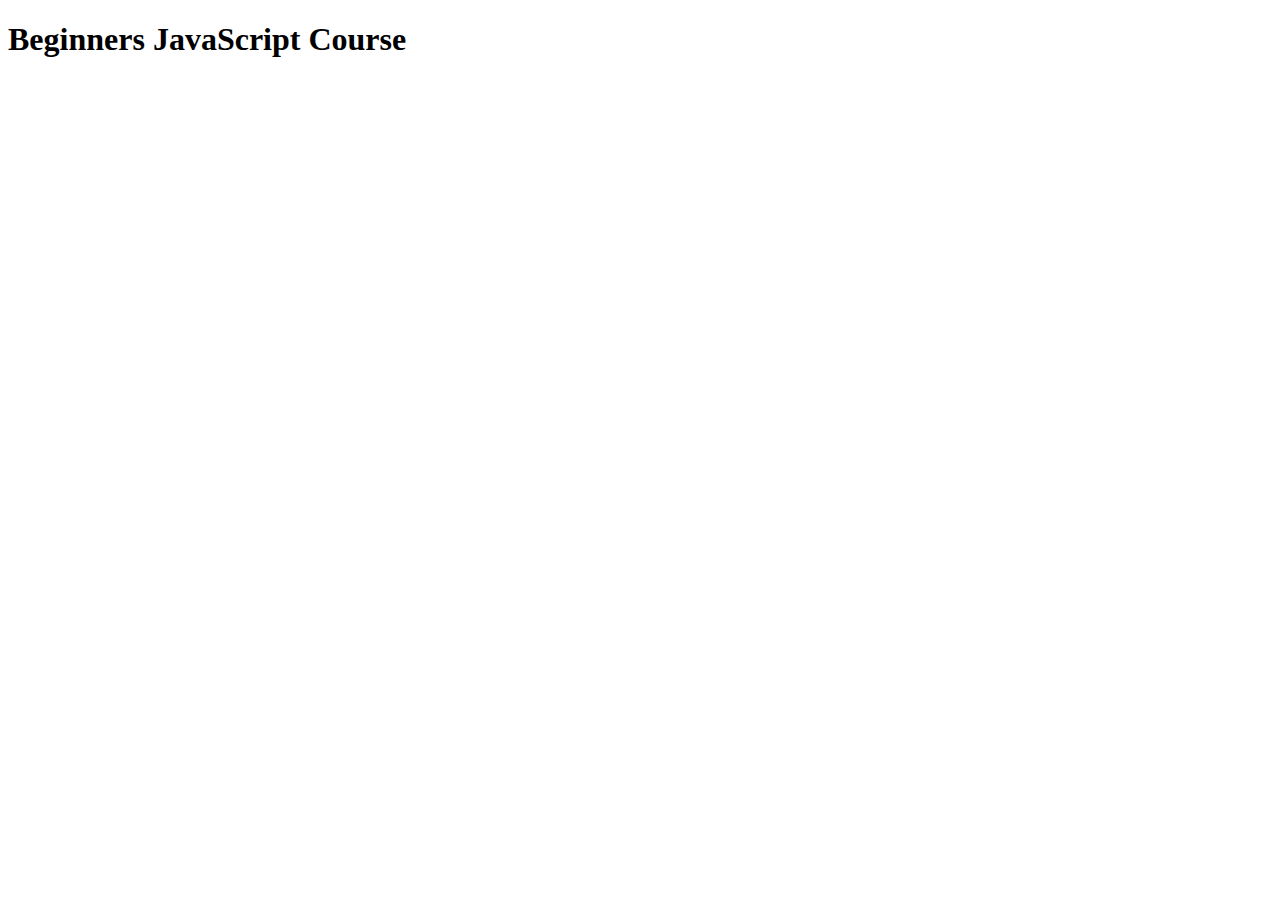
<file: index.html>
<!DOCTYPE html>
<html lang="en">
<head>
  <meta charset="UTF-8">
  <title>Beginning JavaScript Course</title>
  <meta name="viewport" content="width=device-width, initial-scale=1">
  <script src="src/app.js"></script>
</head>
<body>
  <h1>Beginners JavaScript Course</h1>
</body>
</html>
</file>
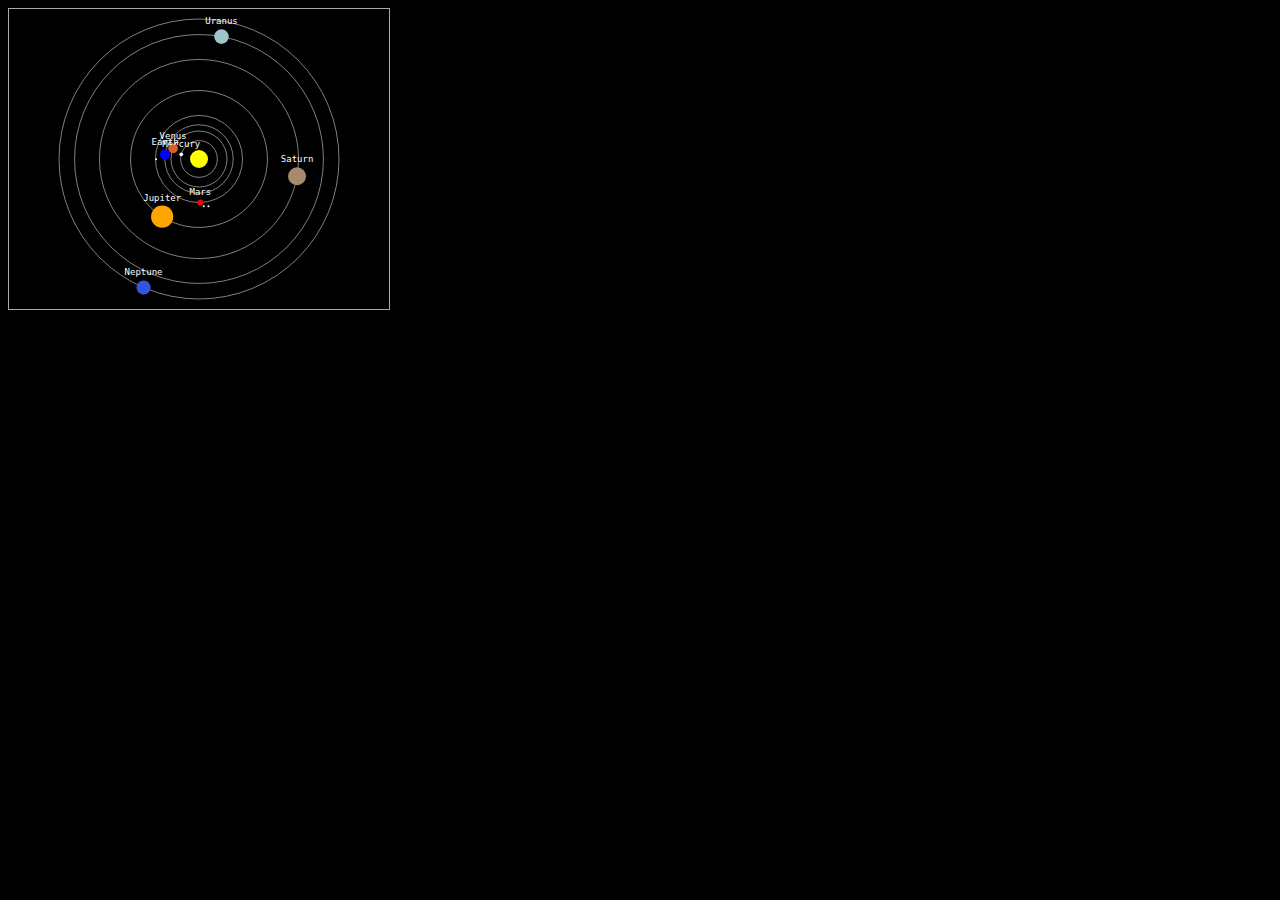
<file: m9-final-app/index.html>
<!DOCTYPE html>
<html>
  <head>
    <meta charset="utf-8" />
    <link rel="stylesheet" href="style/main.css" />
    <title>Simple Solar System</title>
  </head>

  <body>
    <canvas
      id="solar-canvas"
      width="380"
      height="300"
      style="border: 1px solid #AAAAAA"
    ></canvas>
    <script type="module" src="src/main.js"></script>
    <!--    <script type="module" src="src/planets.js"></script>-->
  </body>
</html>
</file>
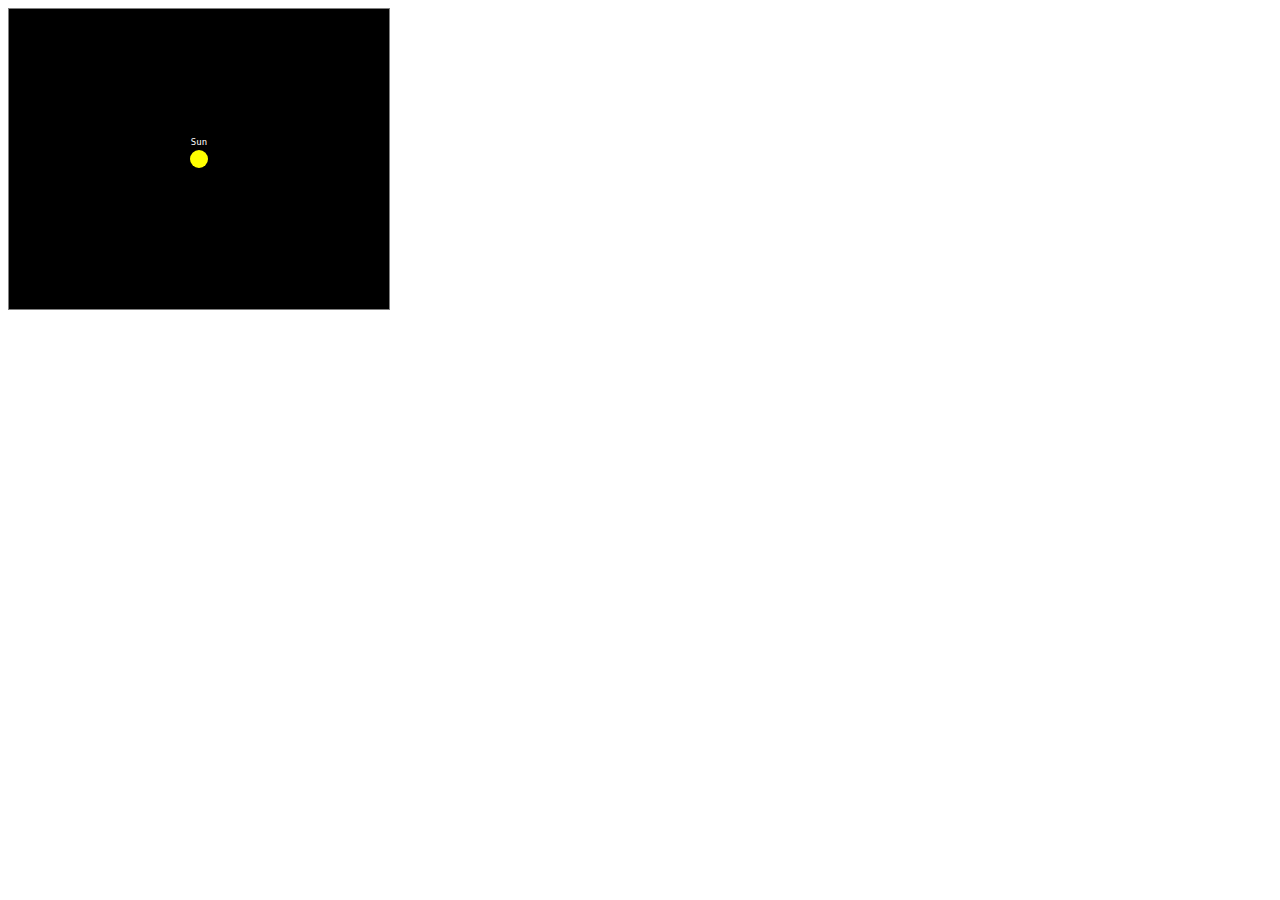
<file: m3/clip-999-m3-final/index.html>
<!DOCTYPE html>
<html>
  <head>
    <meta charset="utf-8" />
    <title>Simple Solar System</title>
  </head>

  <body>
    <canvas
      id="solar-canvas"
      width="380"
      height="300"
      style="border: 1px solid; color: gray"
    ></canvas>
    <script type="text/javascript" src="src/main.js"></script>
  </body>
</html>
</file>
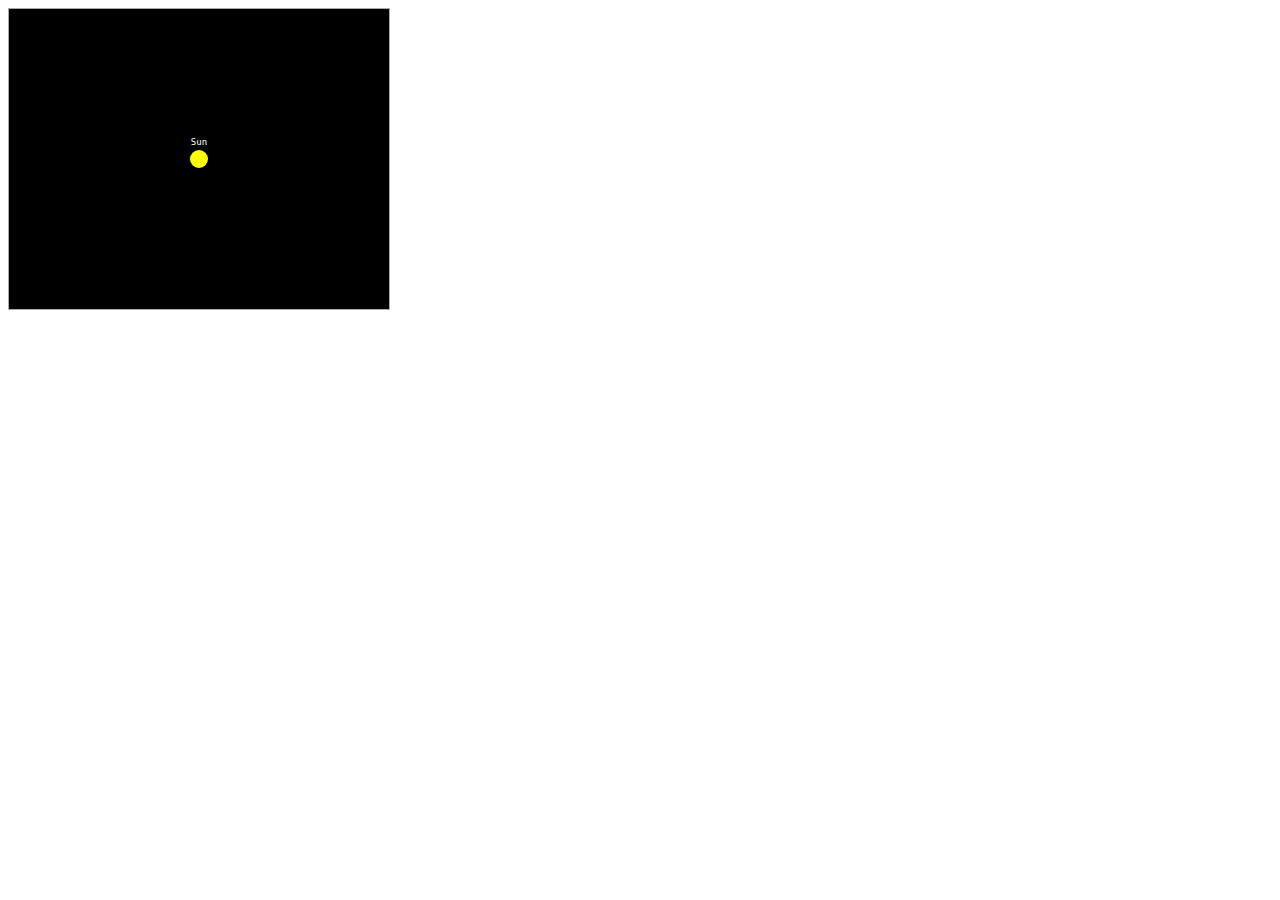
<file: m3/clip-999-m3/index.html>
<!DOCTYPE html>
<html>
  <head>
    <meta charset="utf-8" />
    <title>Simple Solar System</title>
  </head>

  <body>
    <canvas
      id="solar-canvas"
      width="380"
      height="300"
      style="border: 1px solid #aaaaaa"
    ></canvas>
    <script type="module" src="src/planetData.js"></script>
    <script type="module" src="src/main.js"></script>
  </body>
</html>
</file>
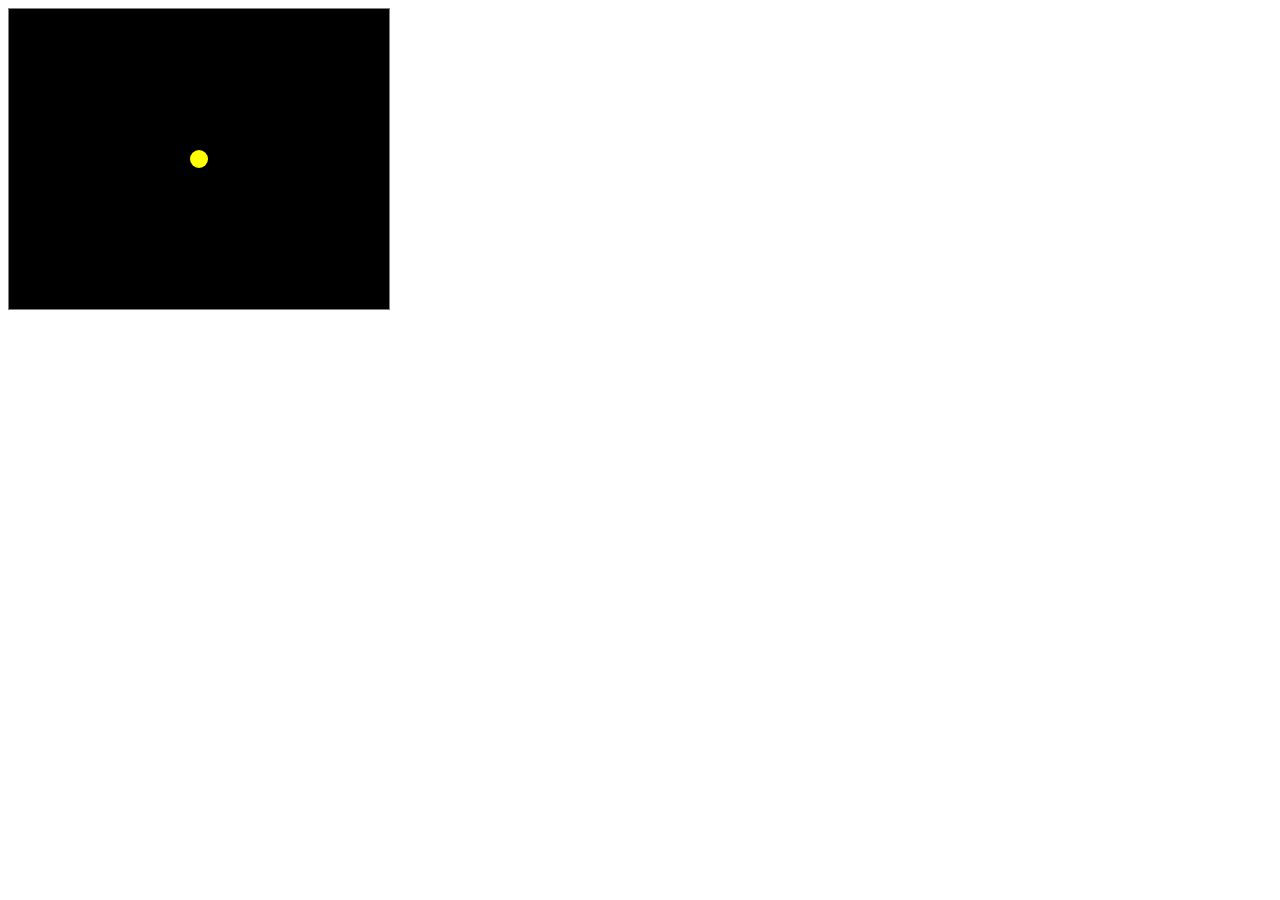
<file: m3/clip010-Intro/index.html>
<!DOCTYPE html>
<html lang="en">
<head>
  <meta charset="UTF-8">
  <title>Beginning JavaScript Course</title>
  <meta name="viewport" content="width=device-width, initial-scale=1">
  <script type="module" src="src/app.js"></script>
</head>
<body>
  <canvas id="solar-canvas" width="380" height="300"
    style="border: 1px solid; color: gray"
</body>
</html>
</file>
<file: m9-final-app/style/main.css>
body,
canvas {
    background-color: #000000;
}
</file>
